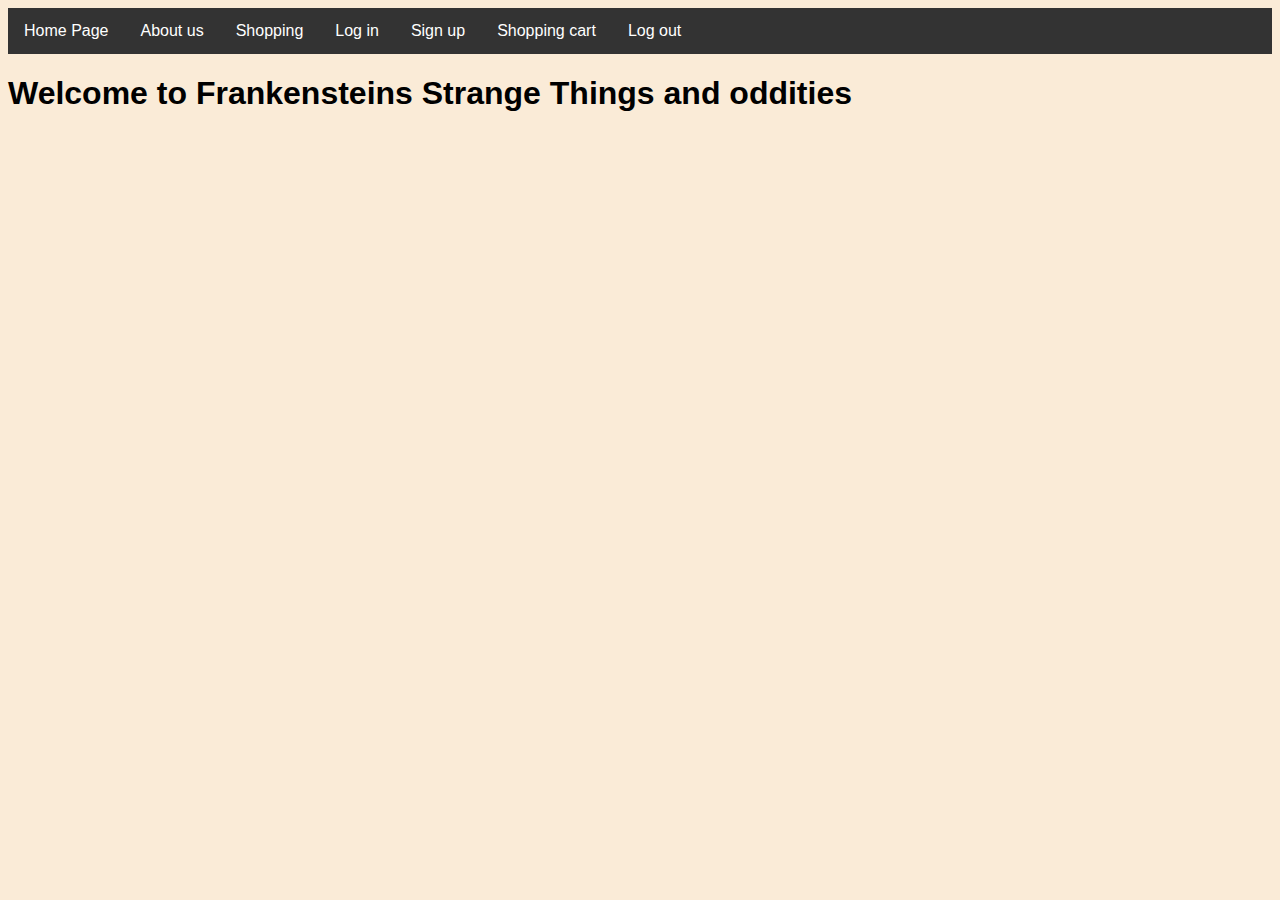
<file: shoppingWebsite/index.html>
<!DOCTYPE html>
<html lang="en">
<head>
    <meta charset="UTF-8">
    <meta name="viewport" content="width=device-width, initial-scale=1.0">
    <link rel="stylesheet" href="style.css">
    <title>Home page</title>
</head>
<body>
    <ul id="navBar">
        <li><a class="active">Home Page</a></li>
        <li><a href="about.html">About us</a></li>
        <li><a href="shopping.html">Shopping</a></li>
        <li><a href="login.html">Log in</a></li>
        <li><a href="signUp.html">Sign up</a></li>
        <li><a href="shoppingCart.html">Shopping cart</a></li>
        <li><a href="logout.php">Log out</a></li>
    </ul>
    <h1>
        Welcome to Frankensteins Strange Things and oddities
    </h1>
</body>
</html>
</file>
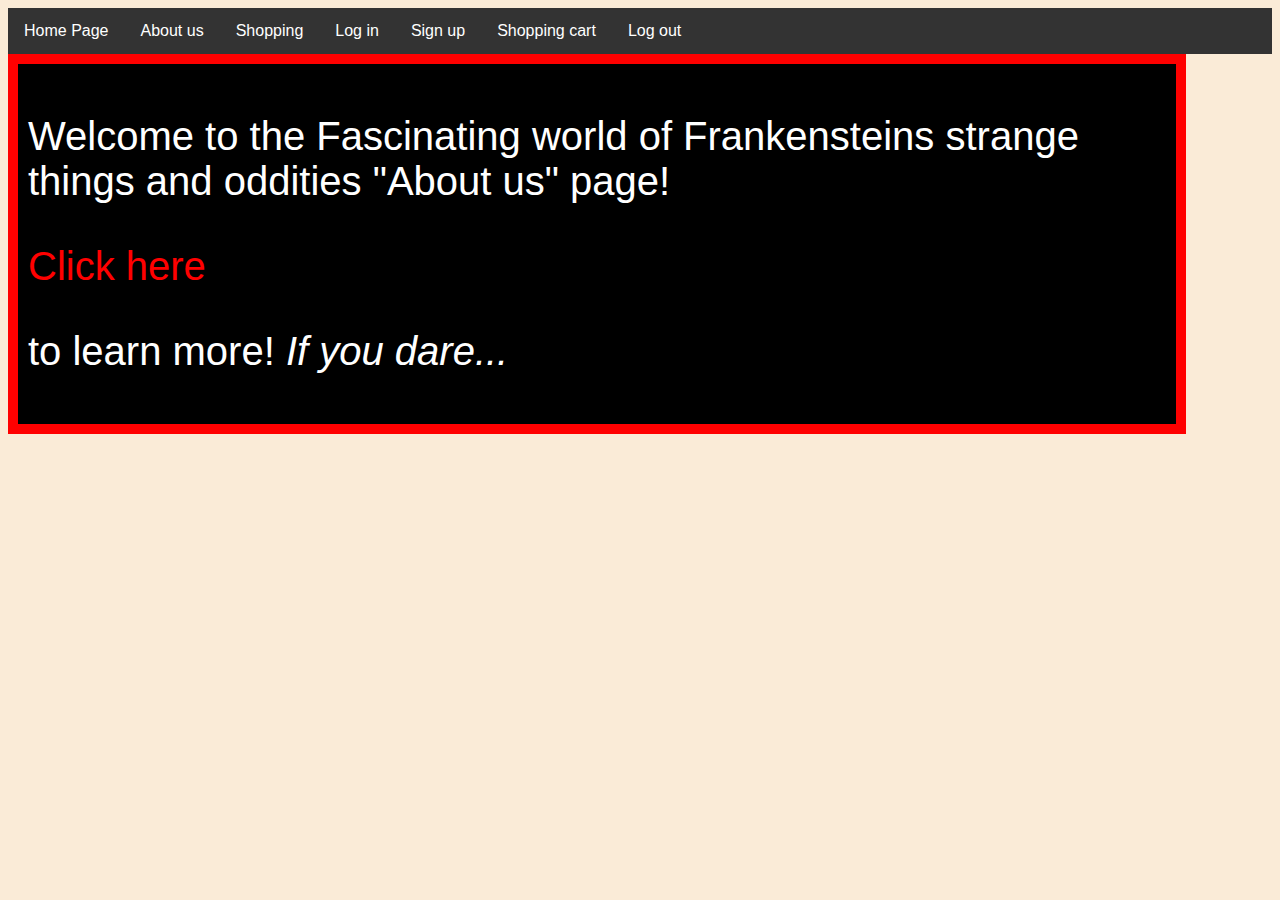
<file: shoppingWebsite/about.html>
<!DOCTYPE html>
<html lang="en">
<head>
    <meta charset="UTF-8">
    <meta name="viewport" content="width=device-width, initial-scale=1.0">
    <link rel="stylesheet" href="style.css">
    <title>About us!</title>
    <script src="https://ajax.googleapis.com/ajax/libs/jquery/3.4.1/jquery.min.js"></script>
    <script type="text/javascript">
        $(document).ready(function () {
            // slide function demonstrating the use of a callback
            let showAbout = function () {
                $("#div2").show(500, function () {
                    $("div2").slideDown(800);
                });
            };

            // add the handler and slide up the first div
            $("#div2").hide();
            $("#Click").click(showAbout);
            
        });
    </script>
    <style type="text/css">
        div {
            border: 10px solid red;
            background-color: black;
            color: white;
            
            width: 90%;
            height: 100%;
            float: left;
            margin-right: 10px;
            padding: 10px;
        }
        #div1{
            font-size: 40px;

        }
        #Click{
            color: red;
        }
        

    </style>
</head>
<body>
    <ul id="navBar">
        <li><a href = "index.html">Home Page</a></li>
        <li><a class="active">About us</a></li>
        <li><a href="shopping.html">Shopping</a></li>
        <li><a href="login.html">Log in</a></li>
        <li><a href="signUp.html">Sign up</a></li>
        <li><a href="shoppingCart.html">Shopping cart</a></li>
        <li><a href="logout.php">Log out</a></li>
    </ul>
    
    <div id="div1"><p>Welcome to the Fascinating world of Frankensteins strange things and oddities "About us" page! <p id="Click">Click here</p> to learn more! <i>If you dare...</i></p></div>
    <div id="div2"><p>This store all started when a scientist by the name of Frankenstein decided to put down his
         scalpel and love of reanimating the dead, and instead pursue
        the vision of the selling unique and <i>SPOOKY</i> items and a fair and reasonable prices. Due to the 
        nature of the buisiness, once and item is sold, it is <b>GONE</b>, so dont wait!

        <br>
        <img src="pictures/project.jpg" alt="happy customer">
        <p>Previous customer of mine, Im not happy unless you are happy!</p>
<br>
<br>
        <p>P.S. Dont ask how we obtained the items (under penalty of law)</p>
    </p></div>
    
</body>
</html>
</file>
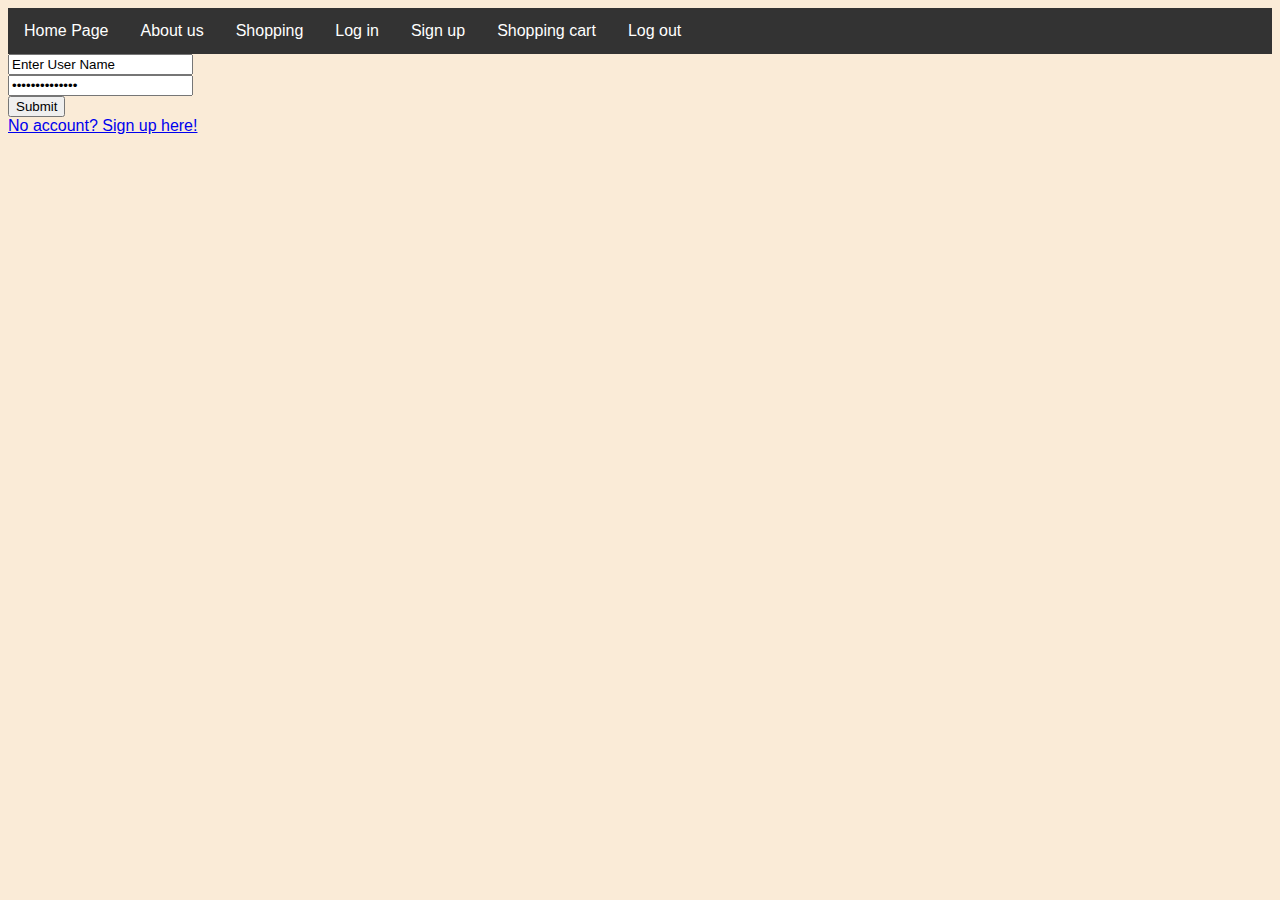
<file: shoppingWebsite/login.html>
<!DOCTYPE html>
<html lang="en">
<head>
    <meta charset="UTF-8">
    <meta name="viewport" content="width=device-width, initial-scale=1.0">
    <link rel="stylesheet" href="style.css">
    <script src="javascript/finalProjectLogin.js">
    </script>
    <title>Log in</title>
</head>
<body>
    <ul id="navBar">
        <li><a href="index.html">Home Page</a></li>
        <li><a href="about.html">About us</a></li>
        <li><a href="shopping.html">Shopping</a></li>
        <li><a class="active">Log in</a></li>
        <li><a href="signUp.html">Sign up</a></li>
        <li><a href="shoppingCart.html">Shopping cart</a></li>
        <li><a href="logout.php">Log out</a></li>
    </ul>
    <form>
        <input type="text" id="logInUserName" value="Enter User Name"><br>
        <input type="password" id="logInPassword" value="Enter password"><br>
        <input type = "button" id="loginButton" value = "Submit"><br>
    </form>
    <a href="signUp.html">No account? Sign up here!</a>

    <p id="loginStatus"></p>
    
</body>
</html>
</file>
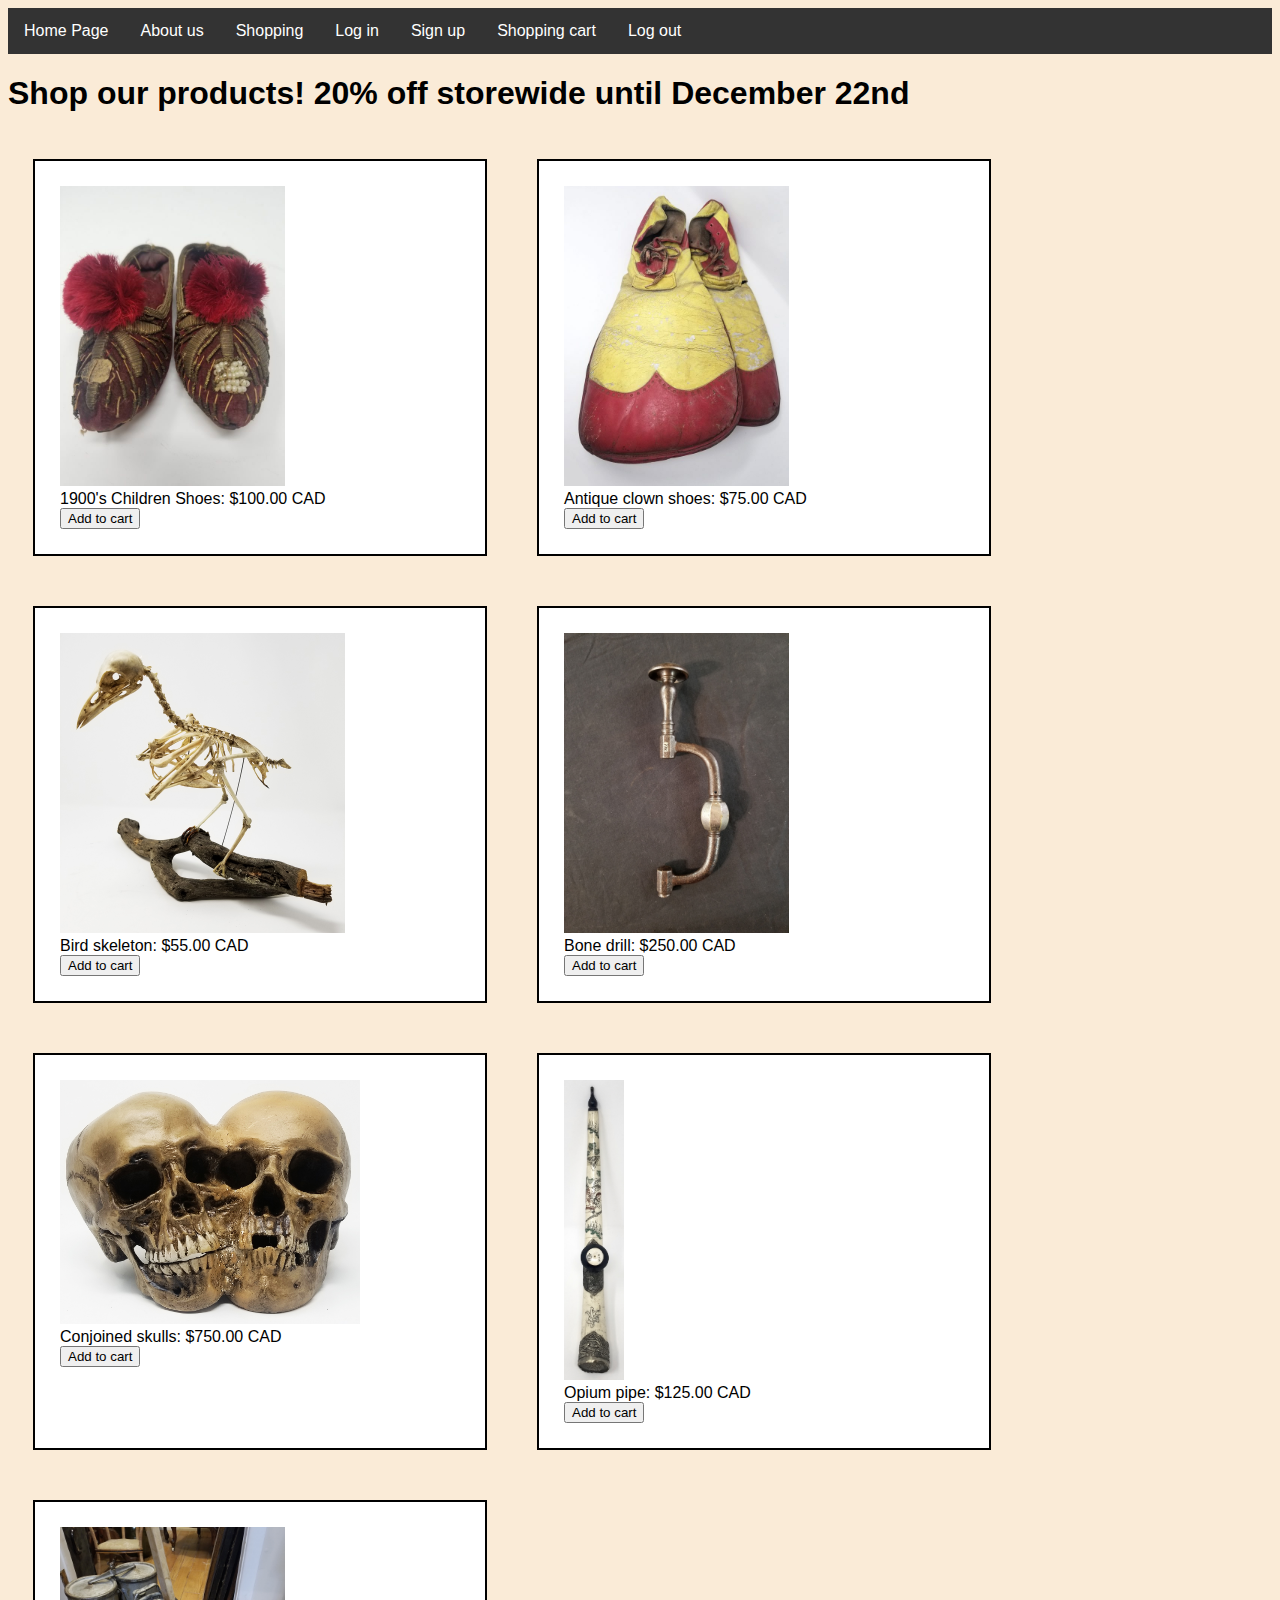
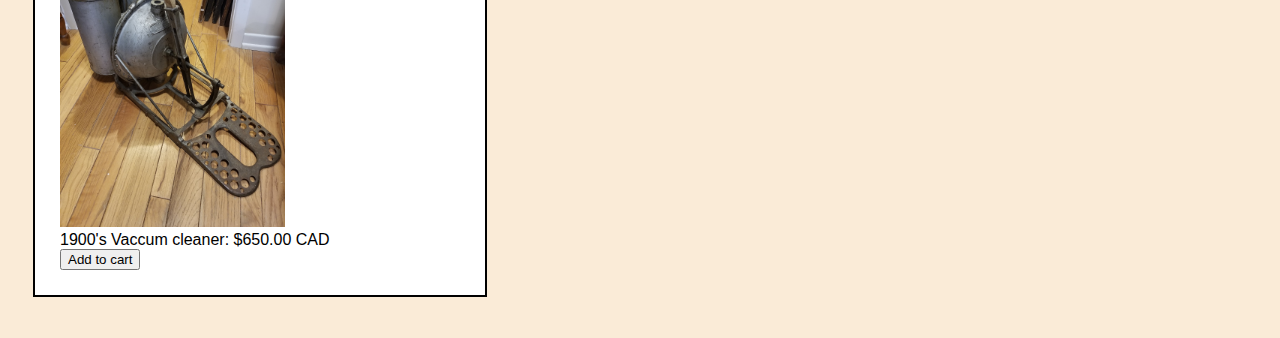
<file: shoppingWebsite/shopping.html>
<!DOCTYPE html>
<html lang="en">
<head>
    <meta charset="UTF-8">
    <meta name="viewport" content="width=device-width, initial-scale=1.0">
    <link rel="stylesheet" href="style.css">
    <script src="javascript/shopping.js">
    </script>
    <title>Shopping</title>
</head>
<body>
    <ul id="navBar">
        <li><a href="index.html">Home Page</a></li>
        <li><a href="about.html">About us</a></li>
        <li><a class="active">Shopping</a></li>
        <li><a href="login.html">Log in</a></li>
        <li><a href="signUp.html">Sign up</a></li>
        <li><a href="shoppingCart.html">Shopping cart</a></li>
        <li><a href="logout.php">Log out</a></li>
    </ul>
    <h1>Shop our products! 20% off storewide until December 22nd</h1>
    <div class="flex-container">
        <div id="image"><img src="pictures/1900ChildrenShoes.jpg" alt="1900's Children Shoes"><br> 1900's Children Shoes: $100.00 CAD<br><input id="cShoes" type="button" value = "Add to cart"></div>
        <div id="image"><img src="pictures/AntiqueClownShoes.jpg" alt="Antique clown shoes"><br> Antique clown shoes: $75.00 CAD<br><input id="aShoes" type="button" value = "Add to cart"></div>
        <div id="image"><img src="pictures/BirdSkeleton.jpg" alt="Bird skeleton"><br> Bird skeleton: $55.00 CAD<br><input id="bSkeleton" type="button" value = "Add to cart"></div>
        <div id="image"><img src="pictures/BoneDrill.jpg" alt="Bone drill"><br> Bone drill: $250.00 CAD<br><input id="bDrill" type="button" value = "Add to cart"></div>
        <div id="image"><img src="pictures/ConjoinedSkulls.jpg" alt="Conjoined Skulls"><br> Conjoined skulls: $750.00 CAD<br><input id="cSkulls" type="button" value = "Add to cart"></div>
        <div id="image"><img src="pictures/OpiumPipe.jpg" alt="Opium pipe"><br> Opium pipe: $125.00 CAD<br><input id="oPipe" type="button" value = "Add to cart"></div>
        <div id="image"><img src="pictures/VaccumCleaner1900.jpg" alt="1900's vaccum cleaner"><br> 1900's Vaccum cleaner: $650.00 CAD<br><input id="vCleaner" type="button" value = "Add to cart"></div>
      </div>
      <p id="idk"></p>
    
</body>
</html>
</file>
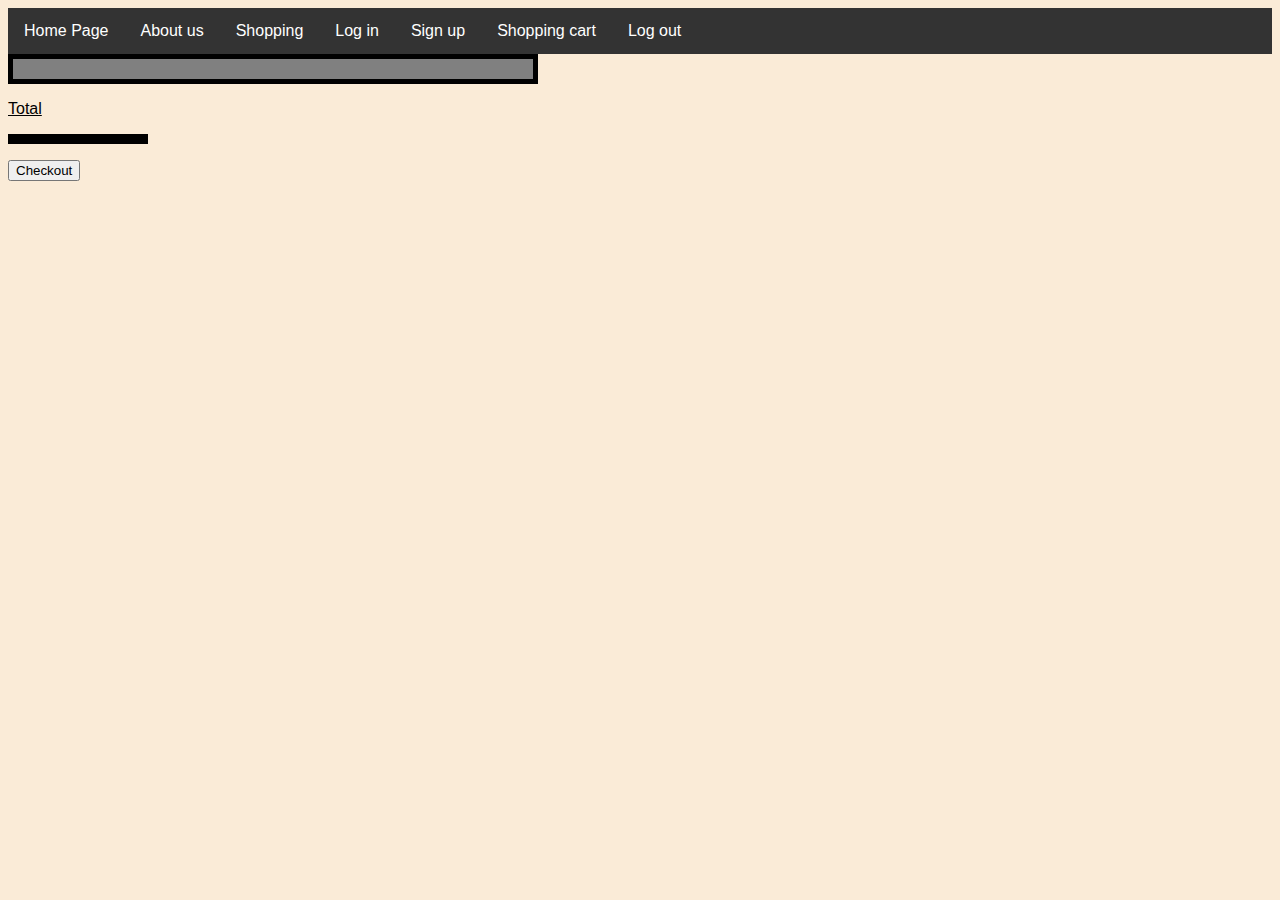
<file: shoppingWebsite/shoppingCart.html>
<!DOCTYPE html>
<html lang="en">
<head>
    <meta charset="UTF-8">
    <meta name="viewport" content="width=device-width, initial-scale=1.0">
    <link rel="stylesheet" href="style.css">
    <script src="javascript/shoppingCart.js">
    </script>
    <script src="https://ajax.googleapis.com/ajax/libs/jquery/3.4.1/jquery.min.js"></script>
    <script type="text/javascript">
        $(document).ready(function () {
            // slide function demonstrating the use of a callback
            let comeOnDown = function () {
                $("#hello").show(500, function () {
                    $("div2").slideDown(800);
                });
            };

            // add the handler and slide up the first div
            $("#hello").hide();
            $("#Click").click(comeOnDown);
            
        });
    </script>



    <title>Shopping cart</title>
</head>
<body>
    <ul id="navBar">
        <li><a href="index.html">Home Page</a></li>
        <li><a href="about.html">About us</a></li>
        <li><a href="shopping.html">Shopping</a></li>
        <li><a href="login.html">Log in</a></li>
        <li><a href="signUp.html">Sign up</a></li>
        <li><a class="active">Shopping cart</a></li>
        <li><a href="logout.php">Log out</a></li>
    </ul>
    <div id="cartHolder">
        <ul id="shoppingCart">
            <li></li>
        </ul>
    </div>
    <p><u>     Total       </u> </p> <p id="total"></p>

    <input type="button" id="Click" value= "Checkout">
    <p id="hello">Come on down to our store and buy it in person. We are a CASH BUSINESS (but hey no taxes)</p>

    
</body>
</html>
</file>
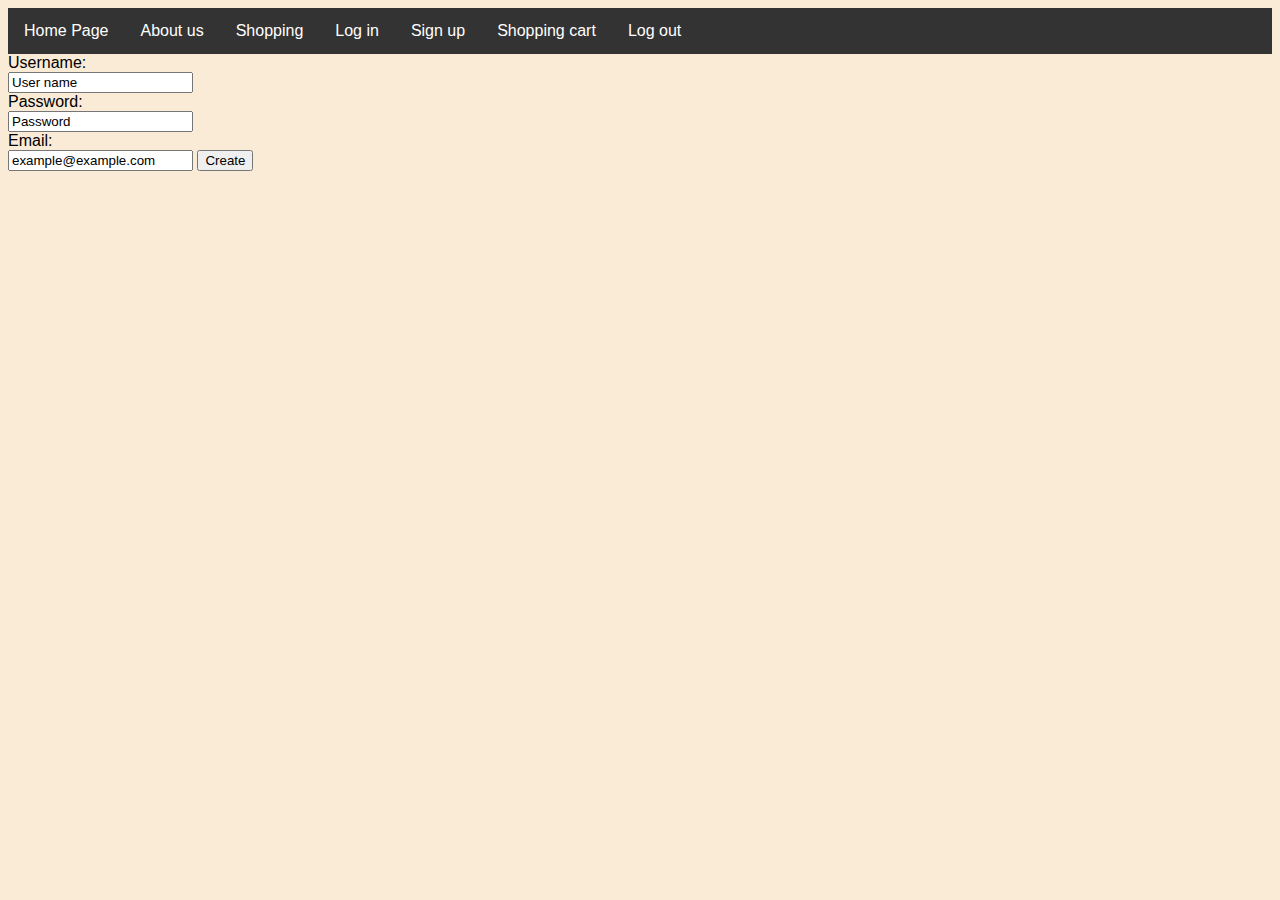
<file: shoppingWebsite/signUp.html>
<!DOCTYPE html>
<html lang="en">
<head>
    <meta charset="UTF-8">
    <meta name="viewport" content="width=device-width, initial-scale=1.0">
    <link rel="stylesheet" href="style.css">
    <script src="javascript/finalProjectSignUp.js">
    </script>
    <title>Document</title>
</head>
<body>
    <ul id="navBar">
        <li><a href="index.html">Home Page</a></li>
        <li><a href="about.html">About us</a></li>
        <li><a href="shopping.html">Shopping</a></li>
        <li><a href="login.html">Log in</a></li>
        <li><a class="active">Sign up</a></li>
        <li><a href="shoppingCart.html">Shopping cart</a></li>
        <li><a href="logout.php">Log out</a></li>
    </ul>
    <form action="php/addAccount.php" method="GET" id="signup">
        <label for="username">Username:</label><br>
        <input type="text" id="username" name="username" value="User name"><br>
        <label for="password">Password:</label><br>
        <input type="text" id="password" name="password" value="Password"><br>
        <label for="email">Email:</label><br>
        <input type="email" id="email" name="email" value="example@example.com">
        <input type= "button" id="submit" value="Create">
    </form>
    <span id="list">


    </span>
    
</body>
</html>
</file>
<file: shoppingWebsite/style.css>
body {
    font-family: Arial !important;
    background-color: antiquewhite;
}


ul {
    list-style-type: none;
    margin: 0;
    padding: 0;
    overflow: hidden;
    background-color: #333;
  }
  
  li {
    float: left;
  }
  
  li a {
    display: block;
    color: white;
    text-align: center;
    padding: 14px 16px;
    text-decoration: none;
  }
  
  li a:hover {
    background-color: #111;
  }

  .flex-container {
    display: flex;
    flex-direction: row;
    flex-wrap: wrap;
  }

  #image{
    padding: 25px;
    margin: 25px;
    width: 400px;
    background-color: white;
    border: solid 2px black;
    
  }

  img{
    height: auto; 
    width: auto; 
    max-width: 300px; 
    max-height: 300px;
    
  }
  #shoppingCart{
    background-color: white;
    font-size: medium;
    font-weight: bold;
    
  }
  #cartHolder{
    width:500px;
    border:5px solid black;
    padding:10px;
    background-color: gray;
  }
  #shoppingItem{
    margin-top: 5px;
    margin-left: 25px;
    border:1px solid black;
  }
  #total{
    border:5px solid black;
    background-color: white;
    padding-left: 20px;
    width:110px;
  }
</file>
